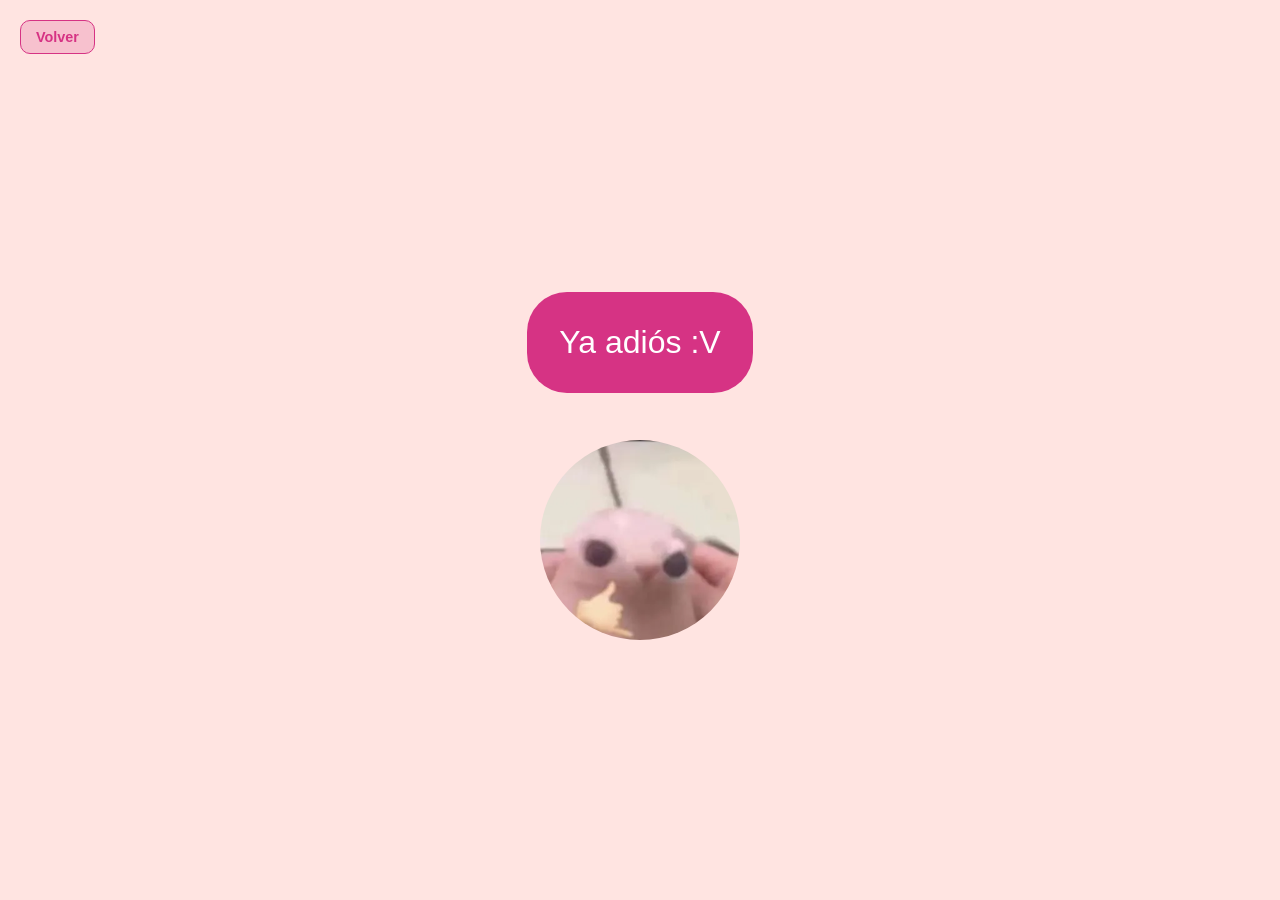
<file: broma.html>
<!DOCTYPE html>
<html lang="en">
<head>
    <meta charset="UTF-8">
    <meta name="viewport" content="width=device-width, initial-scale=1.0">
    <link rel="stylesheet" href="CSS/broma.css">
    <title>Jjsisj</title>
</head>
<body>
    <div class="contenedor-imagen">
        <p class="adios">Ya adiós :V</p>
        <img src="IMG/fcb9d965b5893c7231d5703971e468d8.webp" alt="img" class="imagen">
    </div>
    <a href="index.html" class="boton-inicio">Volver</a>
    </body>
</html>
</file>
<file: CSS/broma.css>
body {
    height: 100vh;
    display: flex;
    justify-content: center;
    align-items: center;
    background-color: #ffe4e1;
    font-family: 'Segoe UI', Tahoma, Geneva, Verdana, sans-serif;
    margin: 0;
    overflow: hidden;
}

.adios {
    background-color: #d63384;
    border: 0px solid black;
    border-radius: 40px;
    padding: 2rem;
    font-family: sans-serif;
    font-size: 2rem;
    color: #ffff;
}

.imagen {
    width: 200px;       
    height: auto;         
    border-radius: 50%;
}

.contenedor-imagen {
    display: flex;
    flex-direction: column;
    align-items: center;
    gap: 15px;
}

.boton-inicio {
    position: absolute; 
    top: 20px;          
    left: 20px;         
    background-color: rgba(214, 51, 132, 0.2); 
    color: #d63384;
    padding: 8px 15px;
    border-radius: 10px;
    text-decoration: none;
    font-weight: bold;
    font-size: 0.9rem;
    transition: all 0.3s ease;
    border: 1px solid #d63384;
}

.boton-inicio:hover {
    background-color: #d63384;
    color: white;
}
</file>
